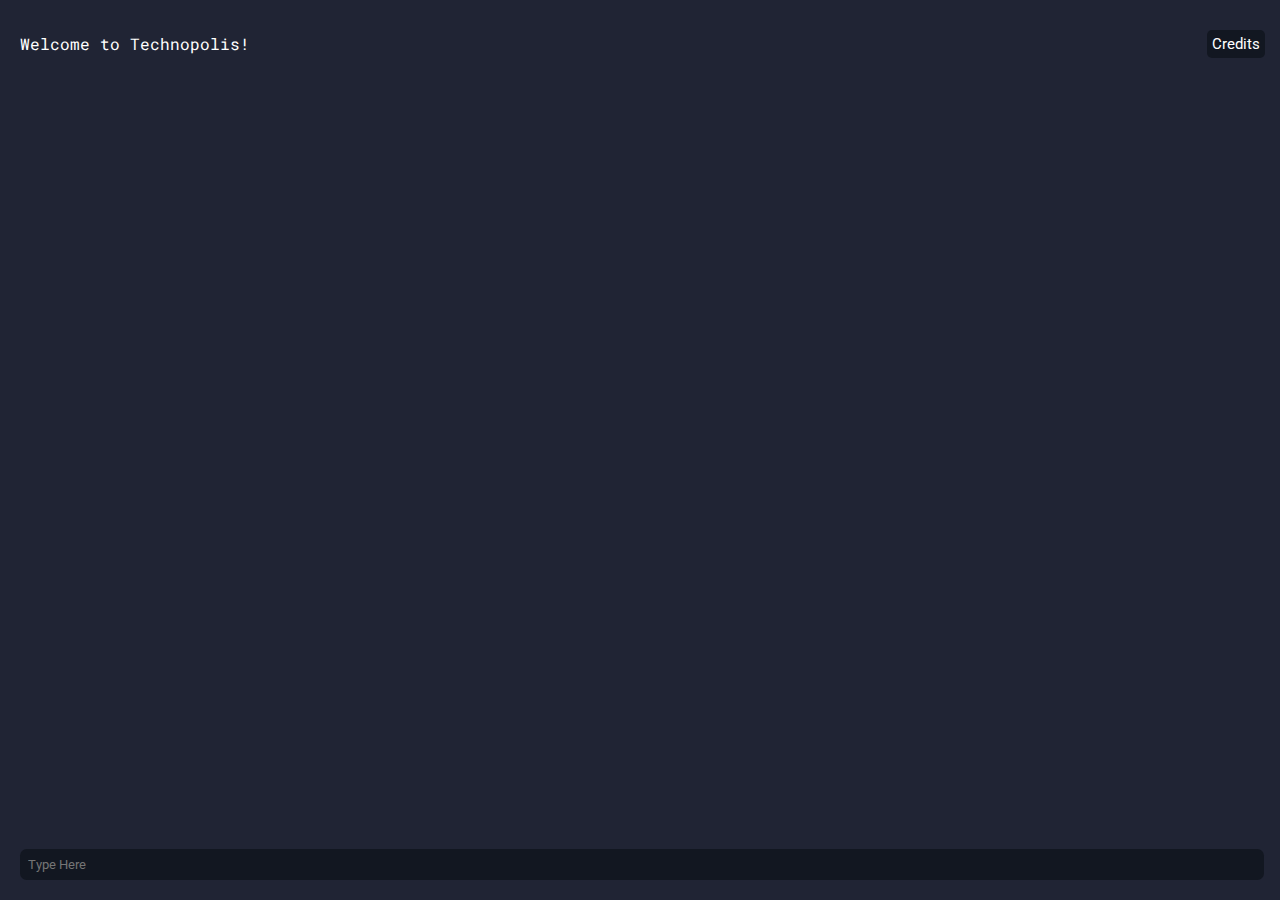
<file: index.html>
<!DOCTYPE html>
<html>
<head>
  <meta charset="utf-8">
  <meta name="viewport" content="width=device-width, initial-scale=1, maximum-scale=1">
  <title>COMCON Game</title>
  <link rel="icon" type="image/png" href="/favicon.png"/>
  <link href="style.css" rel="stylesheet" type="text/css" />
</head>
<body>

<div id="terminal">
  <div id="output"></div>
  <input id="input" maxlength="500" placeholder="Type Here" autocomplete="off">
</div>

<div id="background"></div>
<a id='open-credits'>Credits</a>

<div id="credits">
    <div id="credits-content">
        <h2>Credits</h2>
        <a id="close-credits">Close</a>
        <hr>
        <h3>Created By:</h3>
        <p>Milo Peters/M-46-P</p>
        <hr>
        <h3>Inspired By:</h3>
        <p>Mister (Brian) Bindschadler/M-62-B</p>
        <hr>
        <h3>Programmers:</h3>
        <p>Milo Peters/M-46-P</p>
        <p>Braeden Gracy/B-75-G</p>
        <p>Nathan Wu/N-62-W</p>
        <p>Aiden Zhou/A-54-Z</p>
        <hr>
        <h3>Playtesters:</h3>
        <p>Milo Peters/M-46-P</p>
        <p>Braeden Gracy/B-75-G</p>
        <p>Nathan Wu/N-62-W</p>
        <p>Aiden Zhou/A-54-Z</p>
        <p>Mister (Brian) Bindschadler/M-62-B</p>
        <p>Isaak Martin/I-56-M</p>
        <p>Alex Wagenheim/A-49-W</p>
        <hr>
    </div>
</div>

  <script src="script.js"></script>
</body>
</html>
</file>
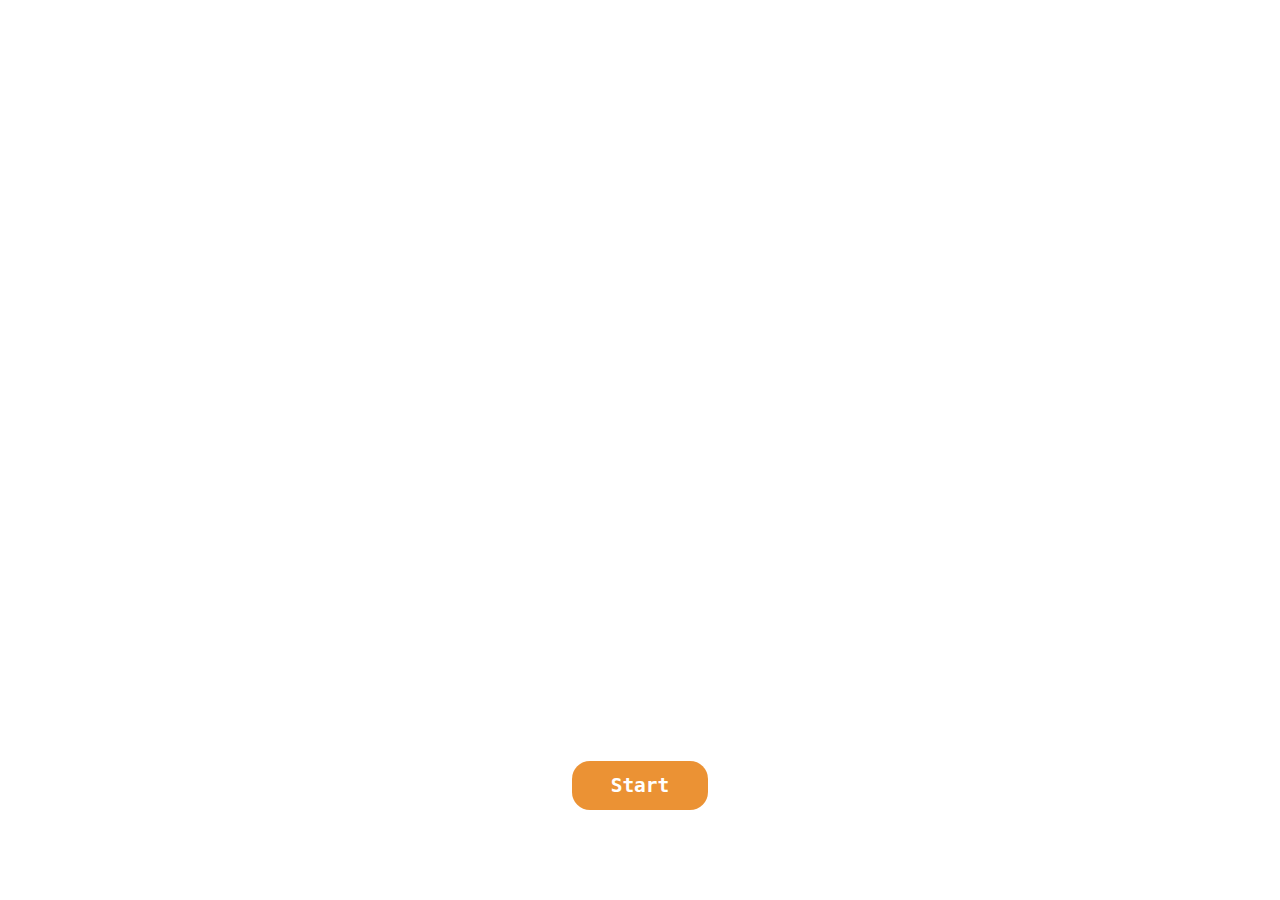
<file: game.html>
<!DOCTYPE html>
<html>
<head>
  <meta charset="utf-8">
  <meta name="viewport" content="width=device-width, initial-scale=1, maximum-scale=1">
  <title>COMCON Game</title>
  <style>
    @import url('https://fonts.googleapis.com/css2?family=Roboto&family=Roboto+Mono&display=swap');
    * {
      margin: 0;
      padding: 0;
    }

    #container {
      display: flex;
      justify-content: center;
      align-items: center;
      height: 100vh;
      background-image: url('https://media.discordapp.net/attachments/970426425263939714/1109958519794450432/Comcon.jpg?width=507&height=676');
      background-size: cover;
      background-position: 50% 80%;
      
    }
    
    #start {
      text-decoration: none;
      background-color: #eb9234;
      color: white;
      border-radius: 2vh;
      font-size: 150%;
      font-family: Monospace;
      font-weight: bold;
      padding: 1% 3%;
      transition: scale 0.3s;
      align-self: flex-end;
      margin-top: auto;
      margin-bottom: 10vh;
    }

    #start:hover {
      scale: 110%
    }
  </style>
</head>
<body>
  <div id=container>
    <a id='start' href="game.html">Start</a>
  </div>
</body>
</html>
</file>
<file: style.css>
@import url('https://fonts.googleapis.com/css2?family=Roboto&display=swap');
@import url('https://fonts.googleapis.com/css2?family=Roboto&family=Roboto+Mono&display=swap');

::-webkit-scrollbar {width: 10px;}
::-webkit-scrollbar-thumb {background: #121721; border-radius: 1em;}
#credits::-webkit-scrollbar {display: none;}

* {
  word-wrap: break-word
}

body {
  /*background-image: url(https://bloximages.chicago2.vip.townnews.com/tucson.com/content/tncms/assets/v3/editorial/c/7b/c7bbf696-62ad-11ec-b405-f3a134267faf/61c2564559a6d.image.jpg);*/
  background-color: #202434;
  background-position: 50% 35%;
  color: white;
  margin: 0;
  padding: 0;
  overflow: hidden;
}

#terminal {
  width: 100%;
  height: 100vh;
  display: flex;
  flex-direction: column;
  padding: 20px;
  box-sizing: border-box;
  line-height: 1;
}

#output {
  flex: 1;
  overflow: scroll;
  overflow-x: hidden;
}

input {
  border: none;
  outline: none;
  background-color: #121721;
  padding: 8px;
  border-radius: 0.5em;
  color: white;
  width: 99%;
  font-size: 14;
  font-family: 'Roboto', sans-serif;
  z-index: 999;
}

#open-credits {
  position: absolute;
  right: 15px;
  top: 30px;
  padding: 5px;
  border-radius: 5px;
  background-color: #121721;
  font-family: 'Roboto', sans-serif;
  font-size: 15px;
  cursor: pointer;
}

#background {
  position: fixed;
  top: 0;
  left: 0;
  width: 100%;
  height: 100%;
  background: rgba(0, 0, 0, 0.3);
  display: none;
  backdrop-filter: blur(4px);
  z-index: 9998;
}

#credits {
  position: fixed;
  top: 50%;
  left: 50%;
  width: 75%;
  height: 75%;
  max-width: 600px;
  transform: translate(-50%, -50%);
  background-color: #202434;
  padding: 20px;
  border-radius: 8px;
  box-shadow: 0 0 10px rgba(0, 0, 0, 0.3);
  display: none;
  z-index: 9999;
  font-family: 'Roboto', sans-serif;
  overflow: scroll;
}

#close-credits {
  position: fixed;
  right: 15px;
  top: 30px;
  padding: 5px;
  border-radius: 5px;
  background-color: #121721;
  font-family: 'Roboto', sans-serif;
  font-size: 15px;
  cursor: pointer;
}
</file>
